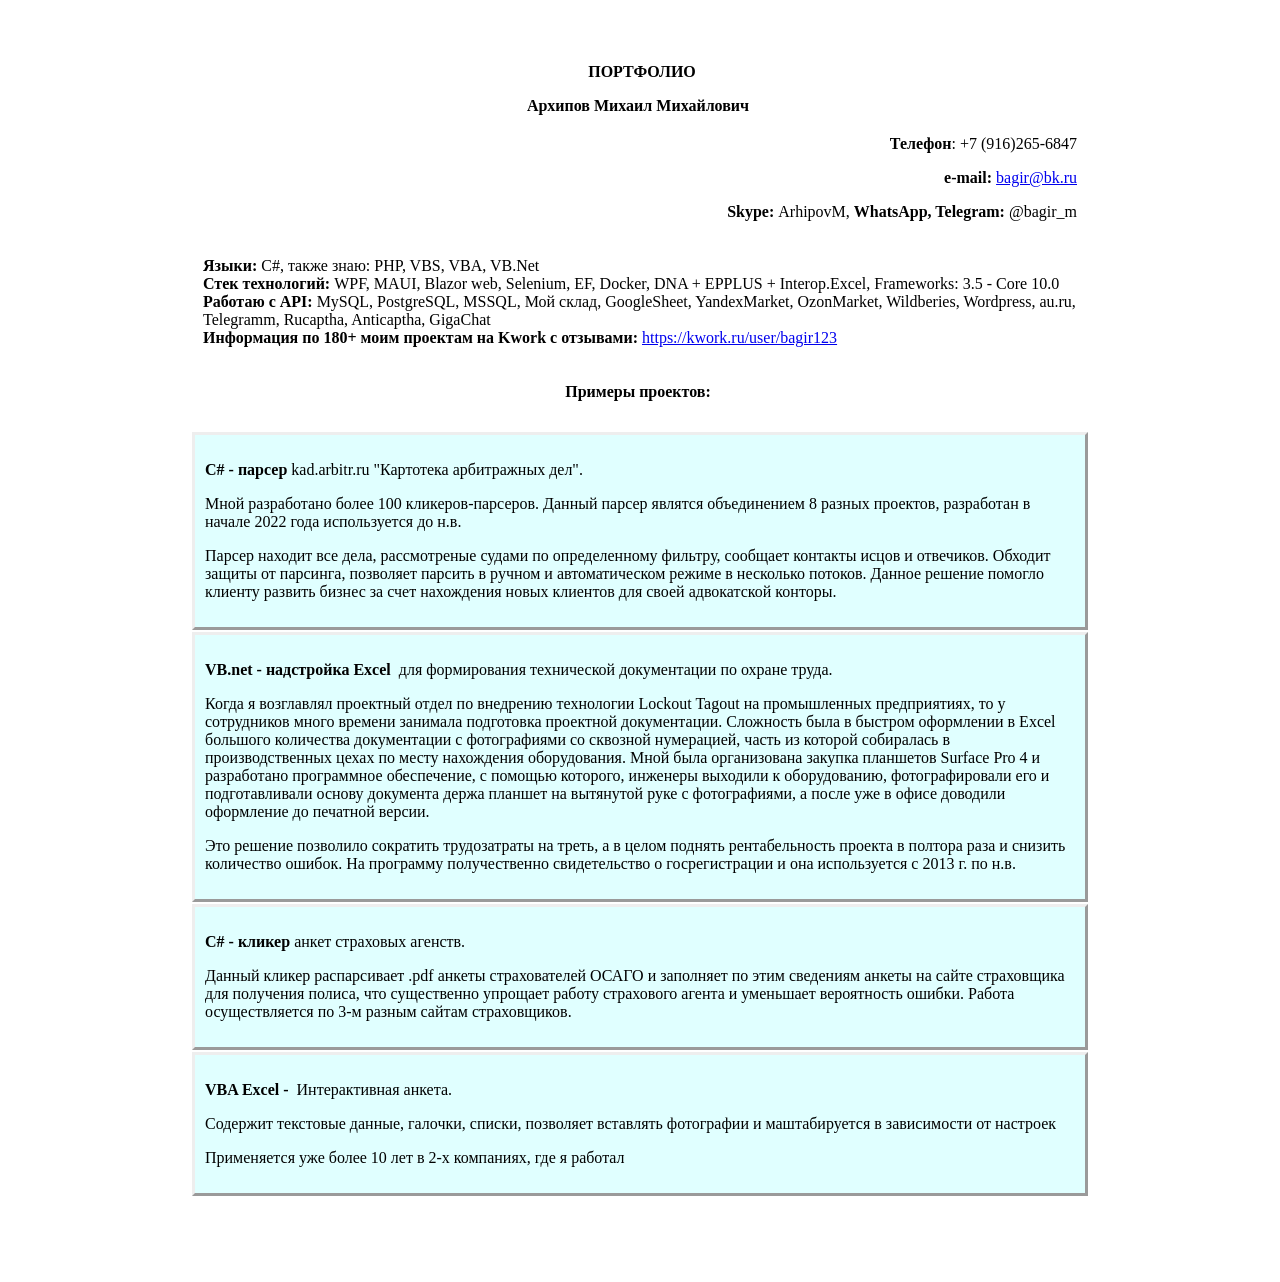
<file: index.html>
<!DOCTYPE html>
<html>

<head>
  <style>
    #table1 tr td {
      border-style: outset;
      padding: 10px;
    }

    tr#tr1 {
      background-color: LightCyan;
    }

    tr#tr1:hover {
      background-color: PaleTurquoise;
    }
  </style>
</head>

<body>
  <p>&nbsp;</p>
  <table style="margin-left: auto; margin-right: auto; padding: 10px;" width="900">
    <tbody>
      <tr>
        <td style="text-align: center;">&nbsp;<strong style="text-align: center;">ПОРТФОЛИО</strong>
          <p style="text-align: center;"><strong style="text-align: center;">Архипов Михаил Михайлович</strong>&nbsp;
          </p>
        </td>
      </tr>
      <tr>
        <td style="text-align: right;">&nbsp;&nbsp;&nbsp;&nbsp;<strong style="text-align: right;">Телефон</strong><span
            style="text-align: right;">: +7 (916)265-6847</span>
          <p style="text-align: right;"><strong>e-mail:&nbsp;</strong><a href="mailto:bagir@bk.ru">bagir@bk.ru</a></p>
          <p style="text-align: right;"><strong>Skype:&nbsp;</strong>ArhipovM,&nbsp;<strong>WhatsApp, Telegram:
            </strong>@bagir_m</p>
        </td>
      </tr>
      <tr>
        <td>
          <p><strong>Языки: </strong>C#, также знаю: PHP, VBS, VBA, VB.Net</br>
            <strong>Стек технологий:</strong>&nbsp;WPF, MAUI, Blazor web, Selenium, EF, Docker, DNA + EPPLUS + Interop.Excel,
            Frameworks: 3.5 - Core 10.0&nbsp;</br>
            <strong>Работаю с API:</strong>&nbsp;MySQL, PostgreSQL, MSSQL, Мой склад, GoogleSheet, YandexMarket, OzonMarket,
            Wildberies, Wordpress, au.ru, Telegramm, Rucaptha, Anticaptha, GigaChat&nbsp;</br>
            <strong>Информация по 180+ моим проектам на Kwork с отзывами:&nbsp;</strong><a href="https://kwork.ru/user/bagir123" target="_blank"
              rel="noopener">https://kwork.ru/user/bagir123</a></br>
        </td>
      </tr>
      <tr>
        <td>
          <p style="text-align: center;"><strong>Примеры проектов:</strong>&nbsp;</p>
        </td>
      </tr>
    </tbody>
  </table>
  <table id="table1" style="margin-left: auto; margin-right: auto;" width="900">
    <tbody>
      <tr id="tr1" onclick="window.open('/Portfolio/kadarbitr/kadarbitrru.html','_blank')">
        <td>
          <p><strong>C# - парсер</strong> kad.arbitr.ru "Картотека арбитражных дел".</p>
          <p>Мной разработано более 100 кликеров-парсеров. Данный парсер являтся объединением 8 разных проектов,
            разработан в начале 2022 года используется до н.в.</p>
          <p>Парсер находит все дела, рассмотреные судами по определенному фильтру, сообщает контакты исцов и отвечиков.
            Обходит
            защиты от парсинга, позволяет парсить в ручном и автоматическом режиме в несколько потоков.
            Данное решение помогло клиенту развить бизнес за счет нахождения новых клиентов для своей адвокатской
            конторы. &nbsp;</p>
        </td>
      </tr>
      <tr id="tr1" onclick="window.open('/Portfolio/loto/loto.html','_blank')">
        <td>
          <p><strong>VB.net - надстройка Excel </strong>&nbsp;для формирования технической документации по охране труда.
          </p>
          <p>Когда я возглавлял проектный отдел по внедрению технологии Lockout Tagout на промышленных предприятиях, то
            у сотрудников много времени занимала подготовка проектной документации. Сложность была в быстром оформлении
            в Excel большого количества документации с фотографиями со сквозной нумерацией, часть из которой собиралась
            в производственных цехах по месту нахождения оборудования. Мной была организована закупка планшетов Surface
            Pro 4 и разработано программное обеспечение, с помощью которого, инженеры выходили к оборудованию,
            фотографировали его и подготавливали основу документа держа планшет на вытянутой руке с фотографиями, а
            после уже в офисе доводили оформление до печатной версии.</p>
          <p>Это решение позволило сократить трудозатраты на треть, а в целом поднять рентабельность проекта в полтора
            раза и снизить количество ошибок. На программу получественно свидетельство о госрегистрации и она
            используется с 2013 г. по н.в.</p>
        </td>
      </tr>
      <tr id="tr1" onclick="window.open('/Portfolio/strah/strah.html','_blank')">
        <td>
          <p><strong>C# - кликер</strong> анкет страховых агенств.</p>
          <p>Данный кликер распарсивает .pdf анкеты страхователей ОСАГО и заполняет по этим сведениям анкеты на сайте
            страховщика для получения полиса, что существенно упрощает работу страхового агента и уменьшает вероятность
            ошибки. Работа осуществляется по 3-м разным сайтам страховщиков.</p>
        </td>
      </tr>
      <tr id="tr1" onclick="window.open('/Portfolio/anketa/anketa.html','_blank')">
        <td>
          <p><strong>VBA Excel - </strong>&nbsp;Интерактивная анкета.</p>
          <p>Содержит текстовые данные, галочки, списки, позволяет вставлять фотографии и маштабируется в зависимости от
            настроек</p>
          <p>Применяется уже более 10 лет в 2-х компаниях, где я работал</p>
        </td>
      </tr>
    </tbody>
  </table>
  <p>&nbsp;</p>
  <p style="text-align: left;">&nbsp;</p>
</body>
</file>
